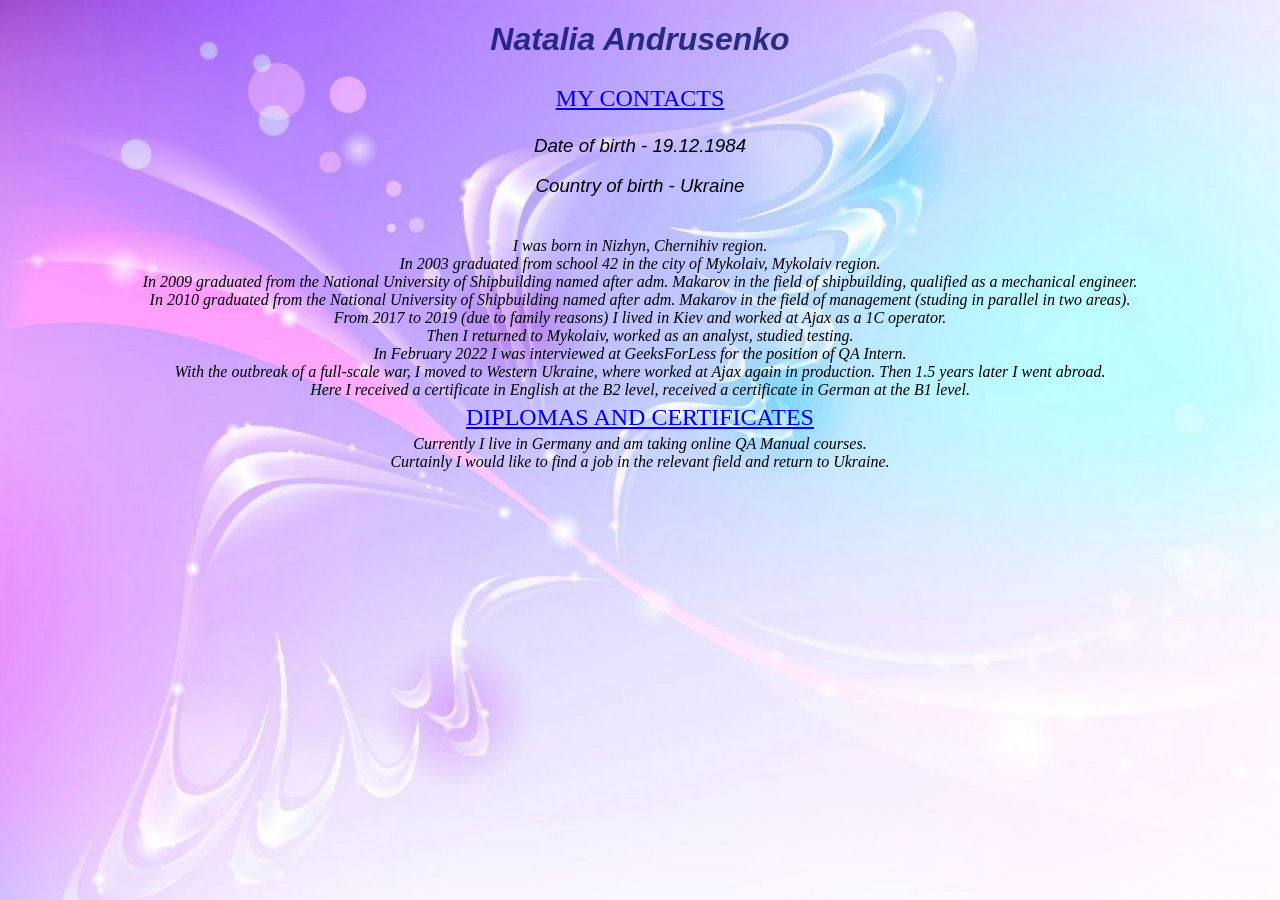
<file: index.html>
<!DOCTYPE html>
<html>
    <head>
        <meta charset="UTF-8">
        <title>My story</title>
        <link rel="stylesheet" type="text/css" href="style.css">
    </head>
    <body>
        <h1>Natalia Andrusenko</h1>
        <a class="mycontacts" href="D:\Disk_SSD\Рабочий стол\Project\Pages\contact.html" target="_blank">MY CONTACTS</a>
        <h3 class="dof"><p>Date of birth - 19.12.1984</p>
        <p>Country of birth - Ukraine</p></h3>
        <h4 class="text"><br> I was born in Nizhyn, Chernihiv region.
            <br> In 2003 graduated from school 42 in the city of Mykolaiv, Mykolaiv region.
            <br> In 2009 graduated from the National University of Shipbuilding named after adm. Makarov in the field of shipbuilding, qualified as a mechanical engineer.
            <br> In 2010 graduated from the National University of Shipbuilding named after adm. Makarov in the field of management (studing in parallel in two areas). 
            <br> From 2017 to 2019 (due to family reasons) I lived in Kiev and worked at Ajax as a 1C operator. 
            <br> Then I returned to Mykolaiv, worked as an analyst, studied testing. 
            <br> In February 2022 I was interviewed at GeeksForLess for the position of QA Intern. 
            <br> With the outbreak of a full-scale war, I moved to Western Ukraine, where worked at Ajax again in production. Then 1.5 years later I went abroad.
            <br> Here I received a certificate in English at the B2 level, received a certificate in German at the B1 level.
            <br><a class="diplomas" href="D:\Disk_SSD\Рабочий стол\Project\Pages\gallery.html" target="_blank">DIPLOMAS AND CERTIFICATES</a>  
            <br> Currently I live in Germany and am taking online QA Manual courses.
            <br> Curtainly I would like to find a job in the relevant field and return to Ukraine.</h4>
    </body>
</html>
</file>
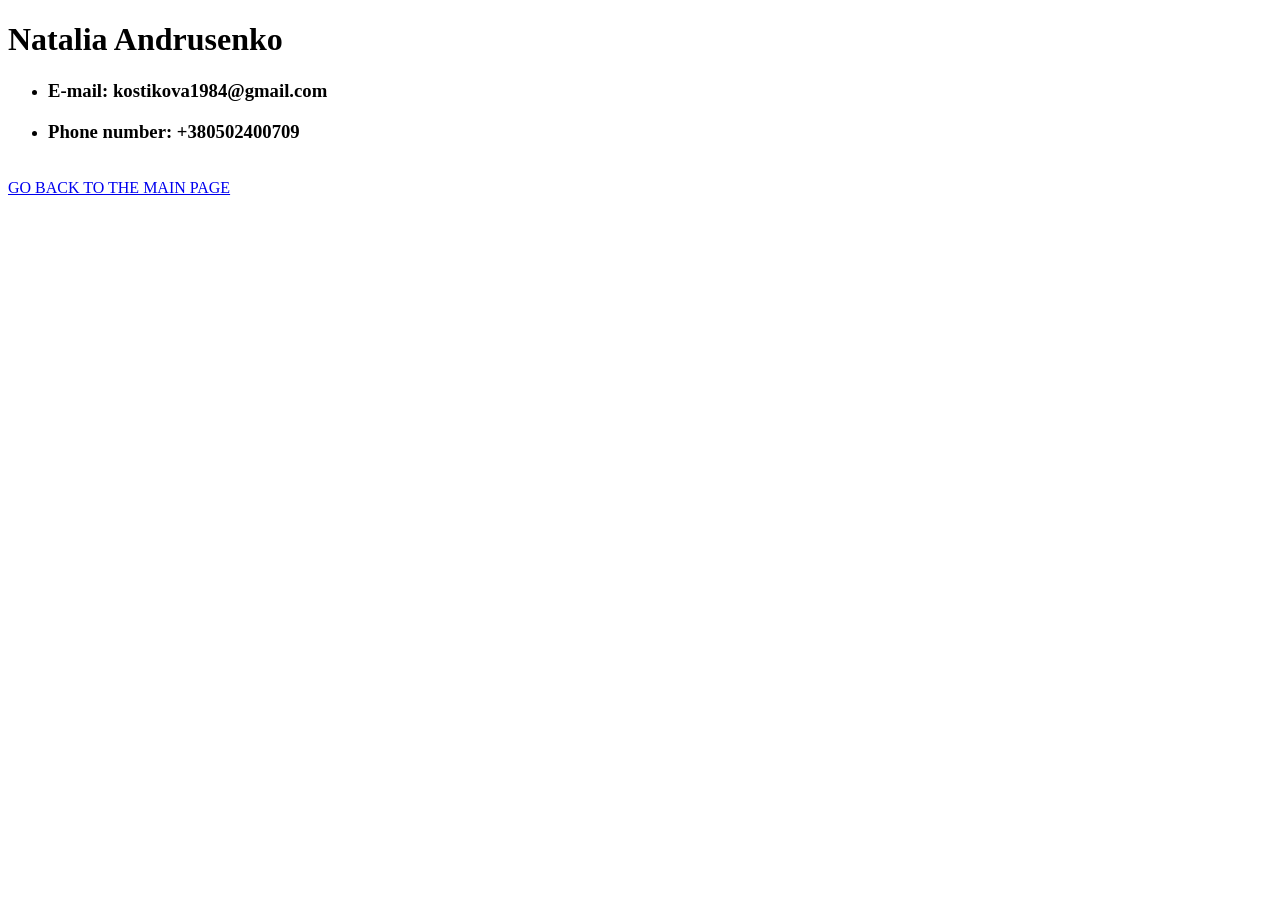
<file: Pages/contact.html>
<!DOCTYPE html>
<html>
    <head>
        <meta charset="UTF-8">
        <title>My contacts</title>
        <link rel="stylesheet" type="text/css" href="D:\Disk_SSD\Рабочий стол\Project\style.css">
    </head>
    <body>
        <h1>Natalia Andrusenko</h1>
            <ul>
                <li><h3>E-mail: kostikova1984@gmail.com</li>
                <li><h3><p>Phone number: +380502400709</p></li>
            </ul>
        <br><a href="D:\Disk_SSD\Рабочий стол\Project\index.html">GO BACK TO THE MAIN PAGE</a>
    </body>
</html>
</file>
<file: style.css>
h1 {
    color: rgba(12, 19, 109, 0.842);
    font-family: Arial, Helvetica, sans-serif;
    font-style: italic;
}

.dof {
    font-family: Arial, Helvetica, sans-serif;
    font-weight: 300;
    font-style: italic;
}

.text {
    font-weight: 200;
    font-family: Georgia, 'Times New Roman', Times, serif;
    font-style: italic;
}

body {
    background-image: url("Photo/kartinki.jpg");
    background-size: cover;
    background-repeat: no-repeat;
    text-align: center;
}

.mycontacts, 
.diplomas {
    font-size: 150%;
    line-height: 1.5;
    font-style: normal;
}

.dip {
    border: 2px solid rgb(42, 0, 192);
    border-radius: 5px;
}

ul {
    display: inline-block;
    text-align: left;
    list-style-position: outside;
    padding-left: 20px;
    font-style: italic;
}
</file>
